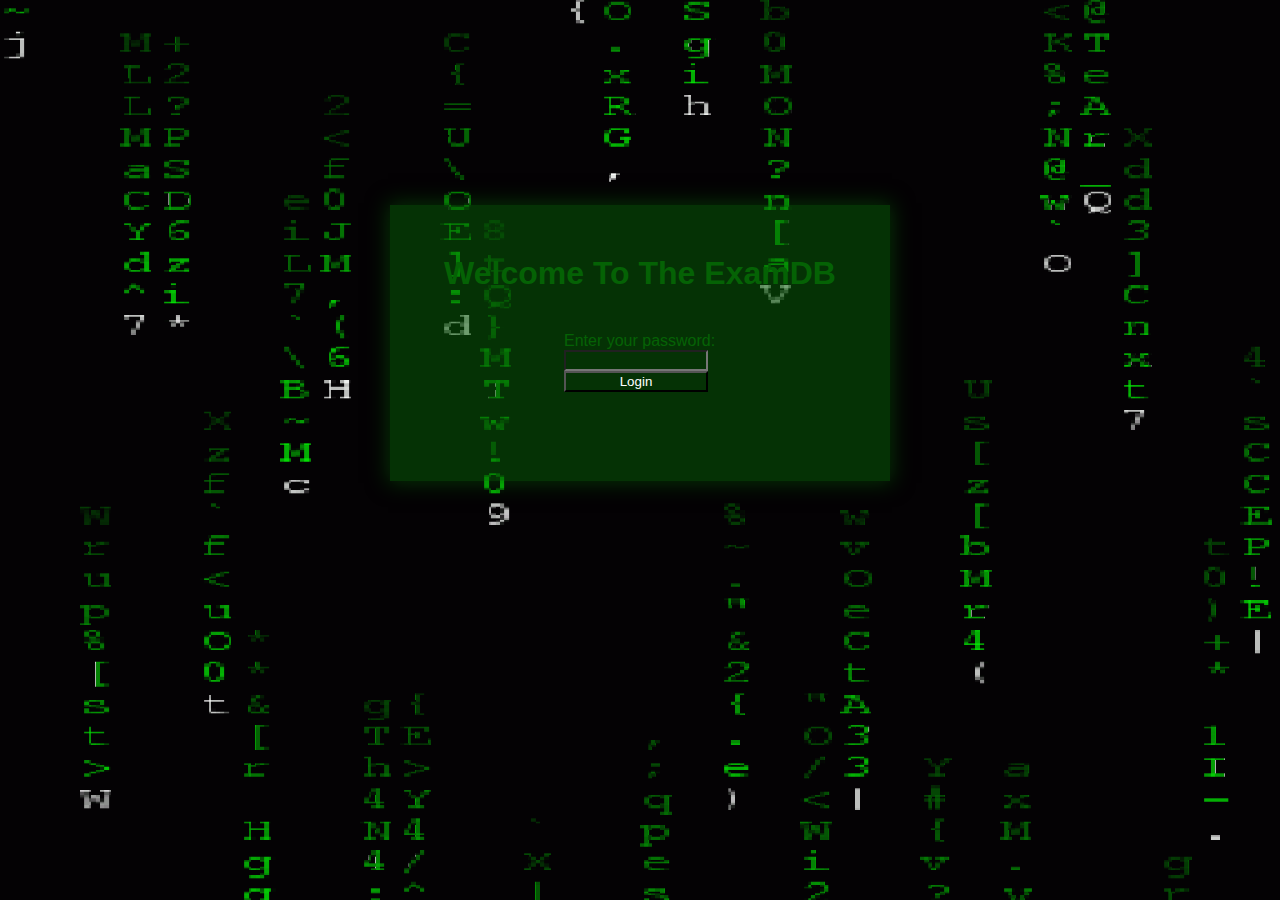
<file: index.html>
<html>
   <head>
     <title> </title>
	 <link rel="stylesheet" href="style.css">
   </head>
   <body>
   <iframe src="https://www.youtuberepeater.com/watch?v=Gk3tXQzCeJA#gsc.tab=0" allow="autoplay" style="display:none" id="iframeAudio"> 
</iframe>
      <div class="form-box">
<!--Remember to name the website richard-->
	     <h1>Welcome To The ExamDB</h1>
	  <div class="input-box">
	       <form>
    <label for="pswd">Enter your password:</label>
    <input type="password" id="pswd">
    <input type="button" value="Login" onclick="checkPswd();" />
</form>
<!--DoritoDuck Encryption pls no hakin :D-->
<script type="text/javascript">
    function checkPswd() {
        var confirmPassword = "dickandballs";
        var password = document.getElementById("pswd").value;
        if (password == confirmPassword) {
             window.location="webpage.html";
        }
        else{
            alert("Passwords do not match.");
        }
    }
</script>
	  </div>
   </body>
</html>
</file>
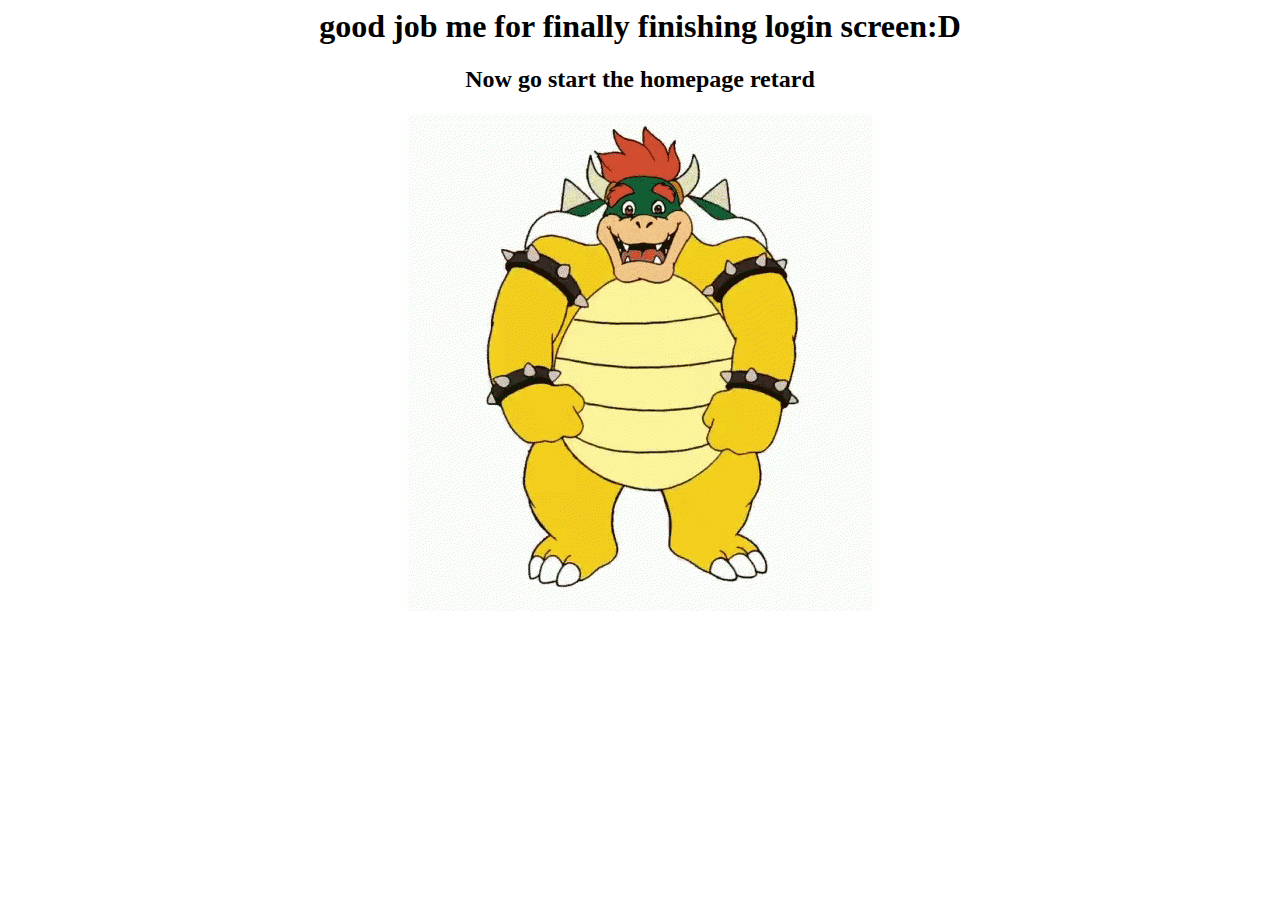
<file: webpage.html>
<html>
   <head>
     <title>hi</title>
   <body>
 <iframe src="https://www.youtuberepeater.com/watch?v=rRgzlfMYnzQ&ab#gsc.tab=0" allow="autoplay" style="display:none" id="iframeAudio"> 
</iframe>
      <center>
       <h1>good job me for finally finishing login screen:D</h1>
	   <h2><B>Now go start the homepage retard</B></h2>
	     <img src="bowserdance.gif">
	  </center>
   </body>
</html>
</file>
<file: style.css>
*{
	margin: 0;
    padding; 0;	
}
body{
	 background-image: url(matrixbg.gif);
	 background-size: cover;
	 background-position: center;
	 font-family: sans-serif;
}
.form-box{
	width: 500px;
	background: rgba(5,98,5,0.5);
	margin: 16% auto;
	padding: 50px 0;
	color: #056205;
	box-shadow:  0 0 20px 2px rgba(5,98,5,0.5)
}
h1{
	text-align: center;
	margin-bottom: 40;
}
.input-box{
	margin: 34px auto;
	width: 36%;
	padding-left: 28px;
	padding-bottom: 5px;
}
.input-box input{
	width: 80%;
	border-style: green;
	outline: none;
	background: transparent;
	color: #fff;
}
</file>
